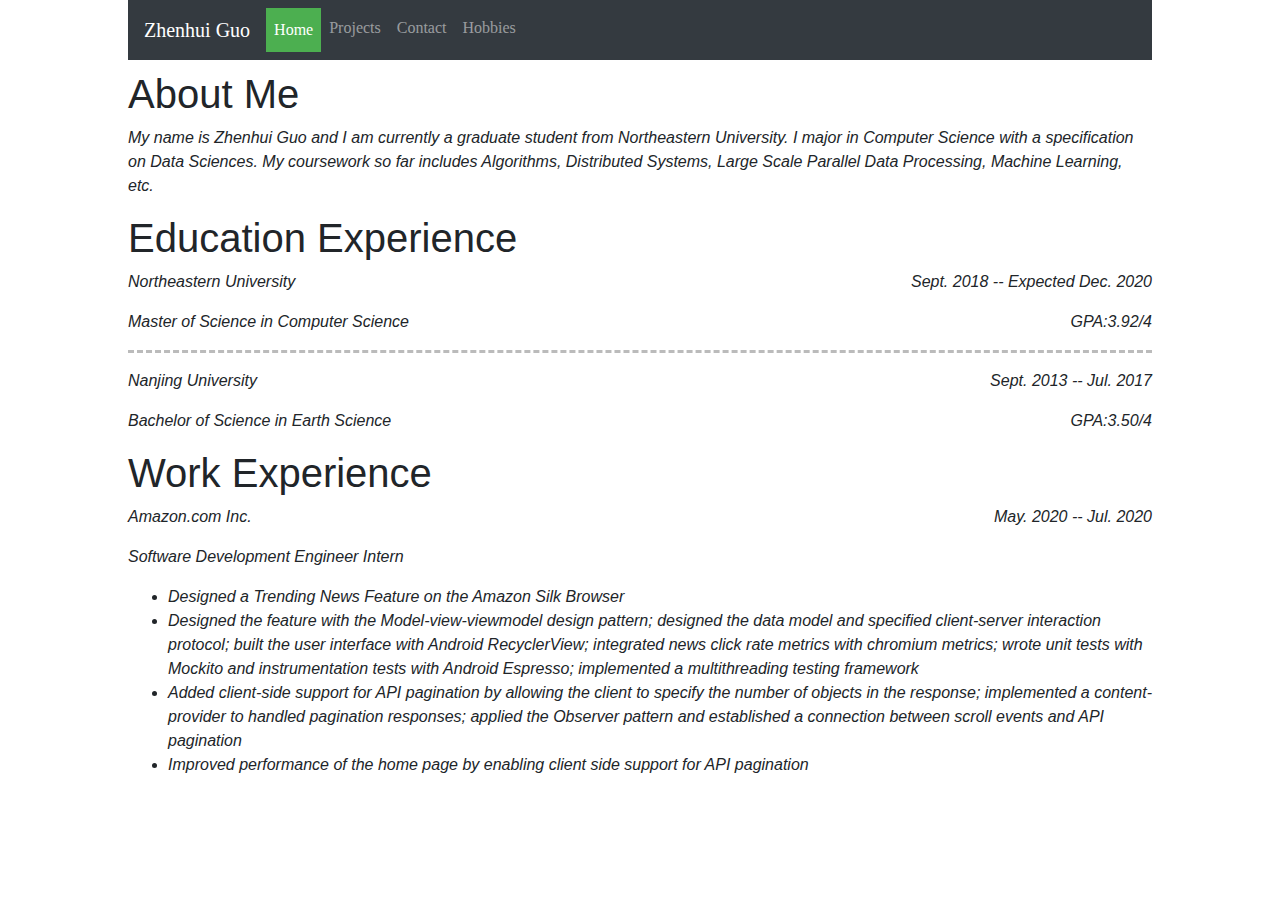
<file: index.html>
<!DOCTYPE html>

<html>
    <head>
        <meta name="viewport" content="width=device-width, initial-scale=1">
        <title>Home</title>
        <link rel="stylesheet" href="https://stackpath.bootstrapcdn.com/bootstrap/4.4.1/css/bootstrap.min.css">
        <link rel="stylesheet" href="default.css">

    </head>

    <body>
      <nav class="navbar navbar-expand-sm bg-dark navbar-dark fixed-top">
        <span class="navbar-brand">Zhenhui Guo</span>
        <ul class="navbar-nav">
          <li class="nav-item">
            <a class="nav-link active">Home</a>
          </li>
          <li class="nav-item">
            <a class="nav-link" href="./projects">Projects</a>
          </li>
          <li class="nav-item">
            <a class="nav-link" href="./contact">Contact</a>
          </li>
          <li class="nav-item">
            <a class="nav-link" href="./hobbies">Hobbies</a>
          </li>
        </ul>
      </nav>

      <div class="text-container">
        <h1 class="font-weight-normal">About Me</h1>
        <div class="font-italic">
          <p>My name is Zhenhui Guo and I am currently a graduate student from Northeastern University. I major in Computer Science with a specification on
          Data Sciences. My coursework so far includes Algorithms, Distributed Systems, Large Scale Parallel Data Processing, Machine Learning, etc.</p>
        </div>

        <h1 class="font-weight-normal">Education Experience</h1>
        <div class="font-italic">
          <p >
            <span>Northeastern University</span>
            <span class="right-align">Sept. 2018 -- Expected Dec. 2020</span>
          </p>
          <p>
            <span>Master of Science in Computer Science</span>
            <span class="right-align">GPA:3.92/4</span>
          </p>
          <hr class="dashed">

          <p>
            <span>Nanjing University</span>
            <span class="right-align">Sept. 2013 -- Jul. 2017</span>
          </p>
          <p>
            <span>Bachelor of Science in Earth Science</span>
            <span class="right-align">GPA:3.50/4</span>
          </p>

        </div>
    
        <h1 class="font-weight-normal">Work Experience</h1>
        <div class="font-italic">
          <p>
            <span>Amazon.com Inc.</span>
            <span class="right-align">May. 2020 -- Jul. 2020</span>
          </p>
          <p>
            <span>Software Development Engineer Intern</span>
          </p>
          <ul>
            <li>
              Designed a Trending News Feature on the Amazon Silk Browser
            </li>
            <li>
              Designed the feature with the Model-view-viewmodel design pattern; designed the data model and specified client-server interaction protocol; built the user interface with Android RecyclerView; integrated news click rate metrics with chromium metrics; wrote unit tests with Mockito and instrumentation tests with Android Espresso; implemented a multithreading testing framework
            </li>
            <li>
              Added client-side support for API pagination by allowing the client to specify the number of objects in the response; implemented a content-provider to handled pagination responses; applied the Observer pattern and established a connection between scroll events and API pagination
            </li>
            <li>
              Improved performance of the home page by enabling client side support for API pagination
            </li>
          </ul>
        </div>
      </div>
    </body>
</html>
</file>
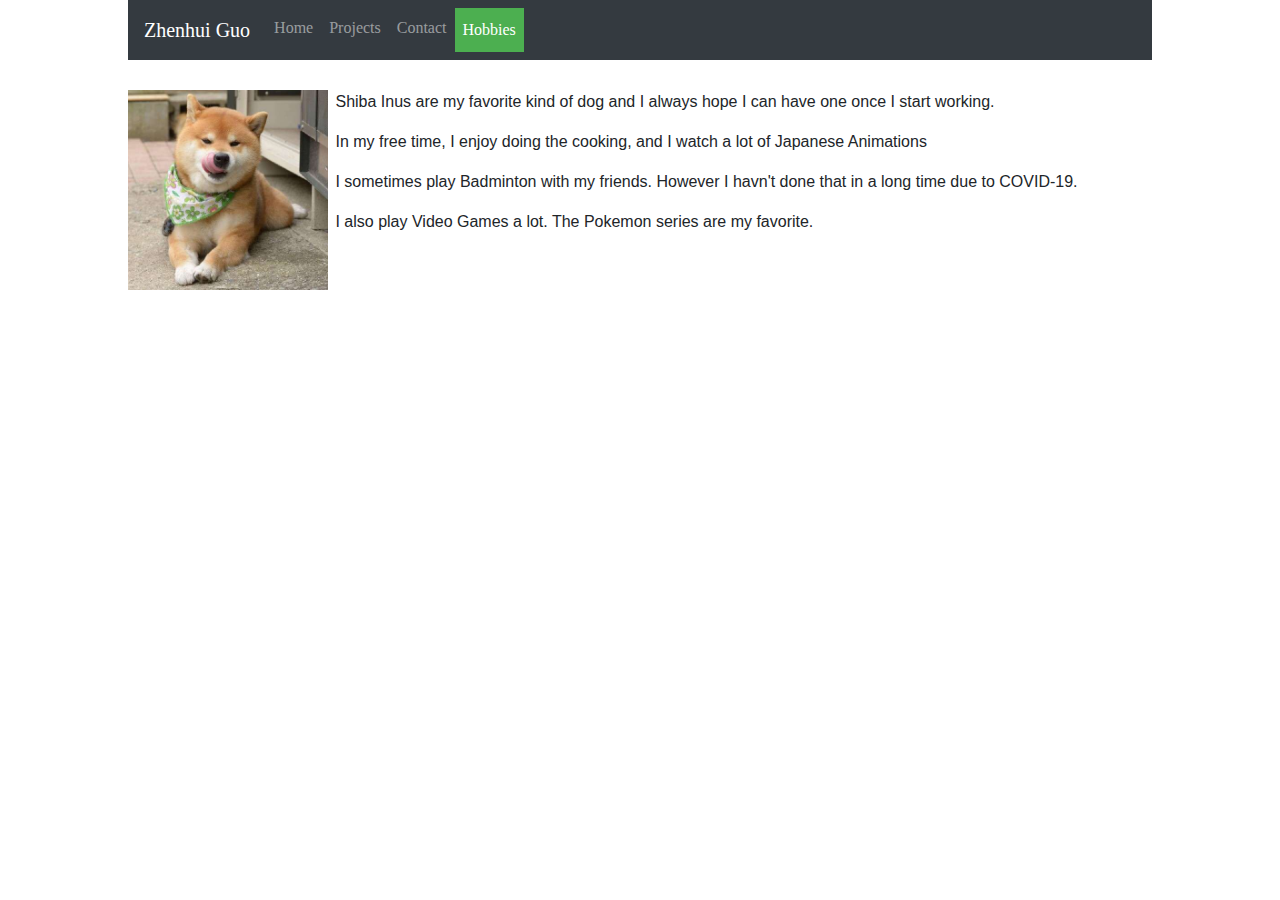
<file: hobbies/index.html>
<!DOCTYPE html>

<html>
    <head>
        <meta charset="utf-8">
        <meta name="viewport" content="width=device-width">
        <title>Hobbies</title>
        <link rel="stylesheet" href="../default.css">
        <link rel="stylesheet" href="hobbies.css">
        <link rel="stylesheet" href="https://stackpath.bootstrapcdn.com/bootstrap/4.4.1/css/bootstrap.min.css">
    </head>
    
    <body>
        <nav class="navbar navbar-expand-sm bg-dark navbar-dark fixed-top">
            <span class="navbar-brand">Zhenhui Guo</span>
            <ul class="navbar-nav">
              <li class="nav-item">
                <a class="nav-link" href="../">Home</a>
              </li>
              <li class="nav-item">
                <a class="nav-link" href="../projects">Projects</a>
              </li>
              <li class="nav-item">
                <a class="nav-link" href="../contact">Contact</a>
              </li>
              <li class="nav-item">
                <a class="nav-link active">Hobbies</a>
              </li>
            </ul>
        </nav>
    
        <div class="hobbies-container">
          
          <div class="hobbies-image-square"><img src="./pic.jpeg" alt="my favorite type of dog"></div>
          <div class="hobbies-text-square">
            <p>Shiba Inus are my favorite kind of dog and I always hope I can have one once I start working.</p>
            <p>In my free time, I enjoy doing the cooking, and I watch a lot of Japanese Animations</p>
            <p>I sometimes play Badminton with my friends. However I havn't done that in a long time due to COVID-19.</p>
            <p>I also play Video Games a lot. The Pokemon series are my favorite.</p>
          </div>
        </div>
    </body>
    
</html>
</file>
<file: default.css>
.navbar {
    margin-left:10%;
    margin-right:10%;
    color:white;
    position:fixed;
    font-family: 'Times New Roman', Times, serif;
}

.navbar a:hover {
background-color: blue;
color: black;
padding-top: 10px;
padding-bottom: 10px;
}

.navbar a.active {
background-color: #4CAF50;
color: navbar-light;
padding-bottom: 10px;
padding-top: 10px;
}

.text-container {
    margin-top:70px;
    margin-left:10%;
    margin-right:10%;
}

hr.dashed {
    border-top: 3px dashed #bbb;
}

@media (min-width:278px) and (max-width:575px) {
    .text-container {
        margin-top:200px;
        margin-left:0%;
        margin-right:0%;
    }

    .navbar {
        margin-left:0%;
        margin-right:0%;
    }
}

@media (max-width:277px){
    .text-container {
        margin-top:240px;
        margin-left:0%;
        margin-right:0%;
    }

}

.right-align {
    float:right;
}
</file>
<file: hobbies/hobbies.css>
.hobbies-container {
    margin-top:90px;
    margin-left:10%;
    margin-right:10%;
    width: 80%;
    display: flex;
    flex-direction: row;
}

.hobbies-image-square {
    background-color:white;
    flex:0.1 1 auto;
}

.hobbies-text-square{
    background-color:white;
    flex:1 1 auto;
}

@media (max-width:575px) {
    .hobbies-container {
        margin-top:220px;
    }
}

img {
    max-width:100%;
    max-height:200px;
    height:auto;
}

@media (max-width: 1185px) {
    .hobbies-container {
        flex-direction:column;
    }
}

@media (min-width:277px) and (max-width:575px) {
    .hobbies-container {
        margin-top:200px;
        margin-left:0%;
        margin-right:0%;
    }
}

@media (max-width:276px){
    .hobbies-container {
        margin-top:260px;
    }
}
</file>
